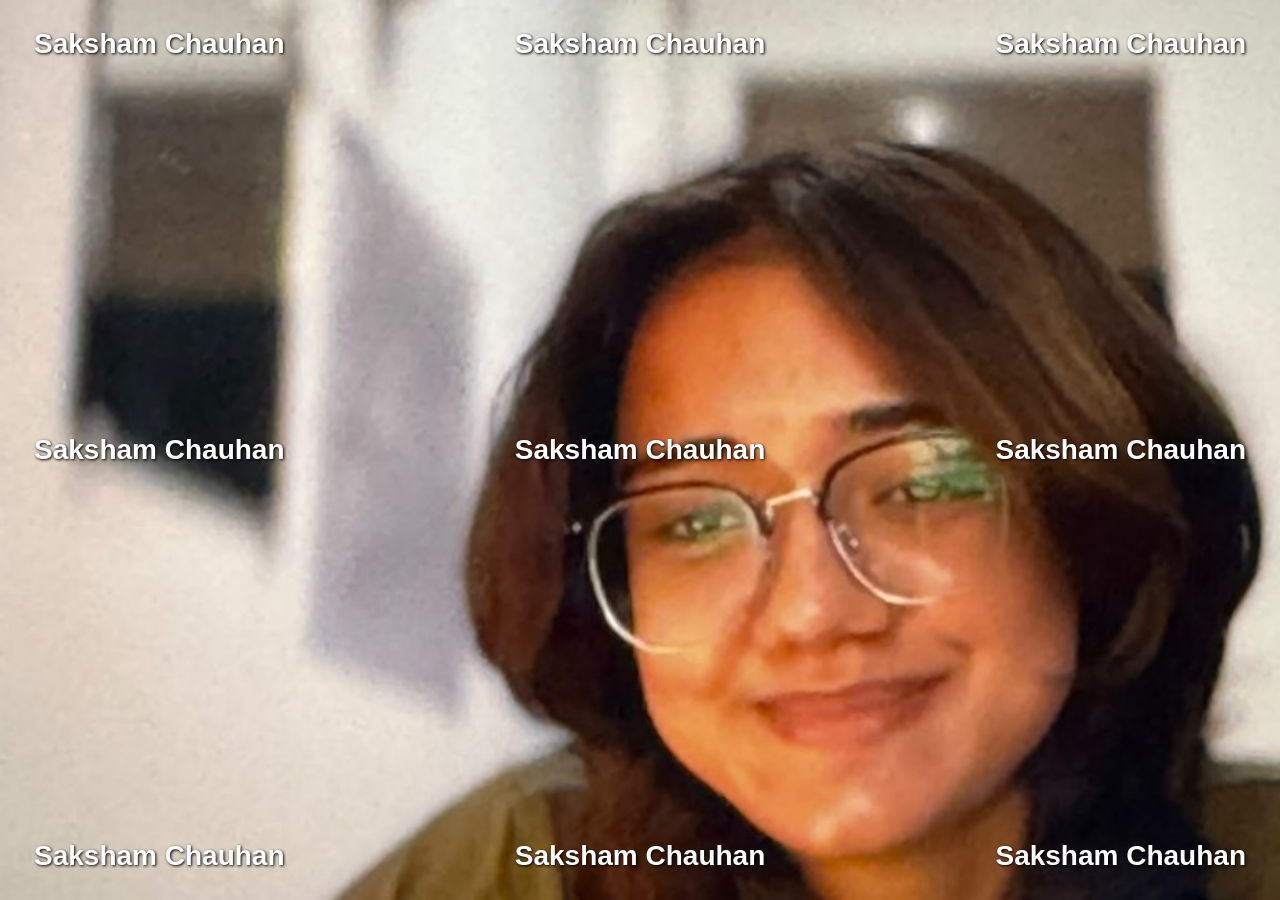
<file: position_property.html>
<!DOCTYPE html>
<html lang="en">
<head>
    <meta charset="UTF-8">
    <meta name="viewport" content="width=device-width, initial-scale=1.0">
    <title>Position Property</title>
    <style>
        * { margin: 0; padding: 0; box-sizing: border-box; }

        body {
            width: 100vw;
            height: 100vh;
            overflow: hidden;
            background: url("position-photo.png") no-repeat center center;
            background-size: cover;
        }

        .name {
            position: absolute;
            color: white;
            font-family: Arial, sans-serif;
            font-size: 28px;
            font-weight: bold;
            padding: 8px 14px;
            background: transparent;
            border-radius: 6px;
            text-shadow: 1px 1px 3px black;
        }

        .top-left      { top: 20px; left: 20px; }
        .top-middle    { top: 20px; left: 50%; transform: translateX(-50%); }
        .top-right     { top: 20px; right: 20px; }

        .middle-left   { top: 50%; left: 20px; transform: translateY(-50%); }
        .middle-centre { top: 50%; left: 50%; transform: translate(-50%, -50%); }
        .middle-right  { top: 50%; right: 20px; transform: translateY(-50%); }

        .bottom-left   { bottom: 20px; left: 20px; }
        .bottom-centre { bottom: 20px; left: 50%; transform: translateX(-50%); }
        .bottom-right  { bottom: 20px; right: 20px; }
    </style>
</head>
<body>
    <div class="name top-left">Saksham Chauhan</div>
    <div class="name top-middle">Saksham Chauhan</div>
    <div class="name top-right">Saksham Chauhan</div>

    <div class="name middle-left">Saksham Chauhan</div>
    <div class="name middle-centre">Saksham Chauhan</div>
    <div class="name middle-right">Saksham Chauhan</div>

    <div class="name bottom-left">Saksham Chauhan</div>
    <div class="name bottom-centre">Saksham Chauhan</div>
    <div class="name bottom-right">Saksham Chauhan</div>
</body>
</html>
</file>
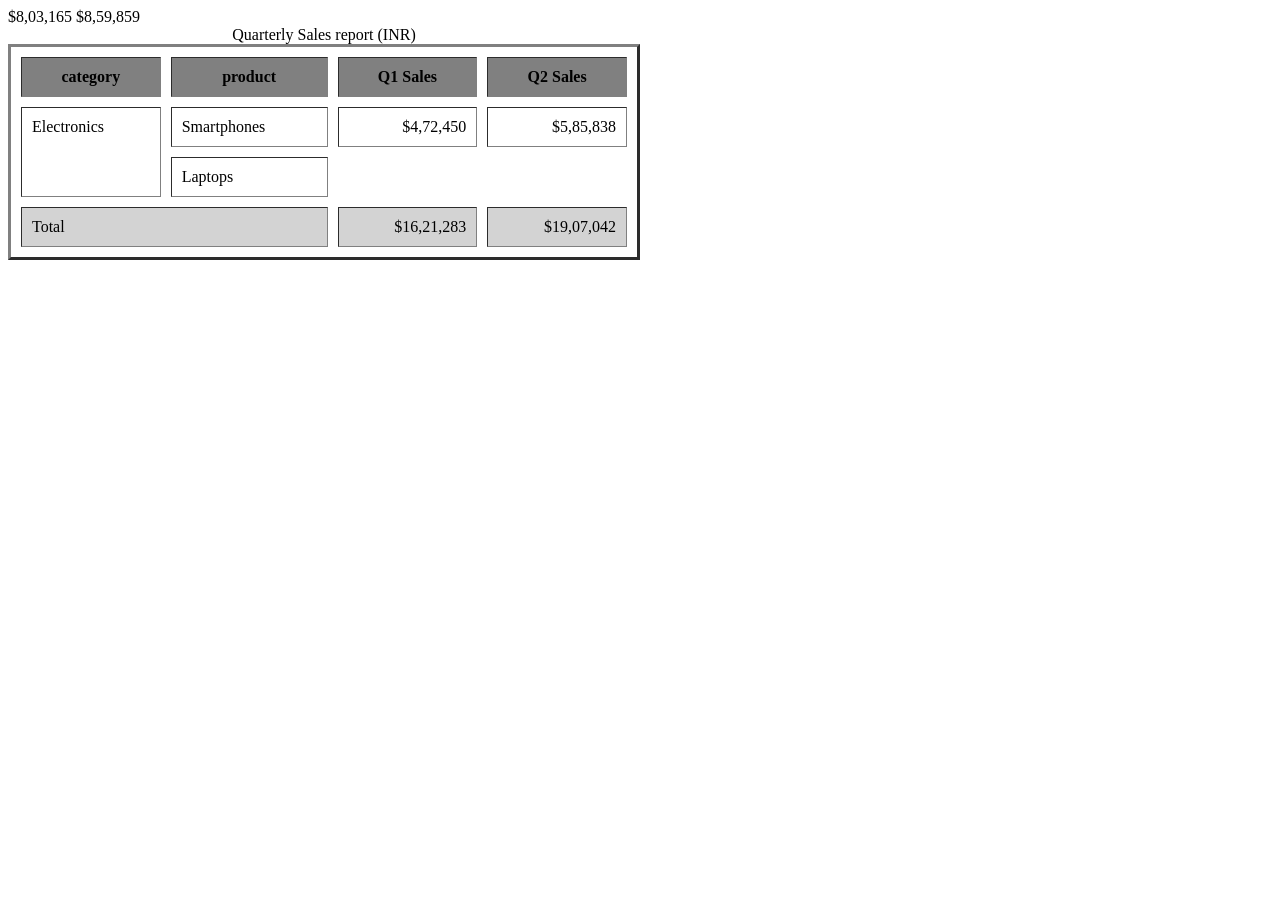
<file: tableTEST.html>
<!DOCTYPE html>
<html lang="en">
<head>
    <meta charset="UTF-8">
    <meta name="viewport" content="width=device-width, initial-scale=1.0">
    <title>html table test</title>
</head>
<body>
    
            <td align="right">$8,03,165</td>
            <td align="right">$8,59,859</td>
        </tr><table border="3"  rowspan="2" colspan="2" cellpadding="10" cellspacing="10" style="border: collapse; width: 50%; ">
        <caption> <bold>Quarterly Sales report (INR)</bold></caption>
        <thead>
            <tr>
                <th style="background-color: grey;">category</th>
                <th style="background-color: grey;">product</th>
                <th style="background-color: grey;">Q1 Sales</th>
                <th style="background-color: grey;">Q2 Sales</th>
            </tr>
        </thead>

        <tbody>
        <tr>
            <td rowspan="2" valign="top">Electronics</td>
            <td>Smartphones</td>
            <td align="right">$4,72,450</td>
            <td align="right">$5,85,838</td>
        </tr>
        <tr>
            <td>Laptops</td>
        </tbody>
        <tfoot>
            <tr>
                <td colspan="2" style="background-color: lightgrey;"><bold>Total</bold></td>
                <td style="background-color: lightgrey;" align="right"><bold>$16,21,283</bold></td>
                <td style="background-color: lightgrey;" align="right"><bold>$19,07,042</bold></td>
            </tr>
        </tfoot>
    </table>
</body>
</html>
</file>
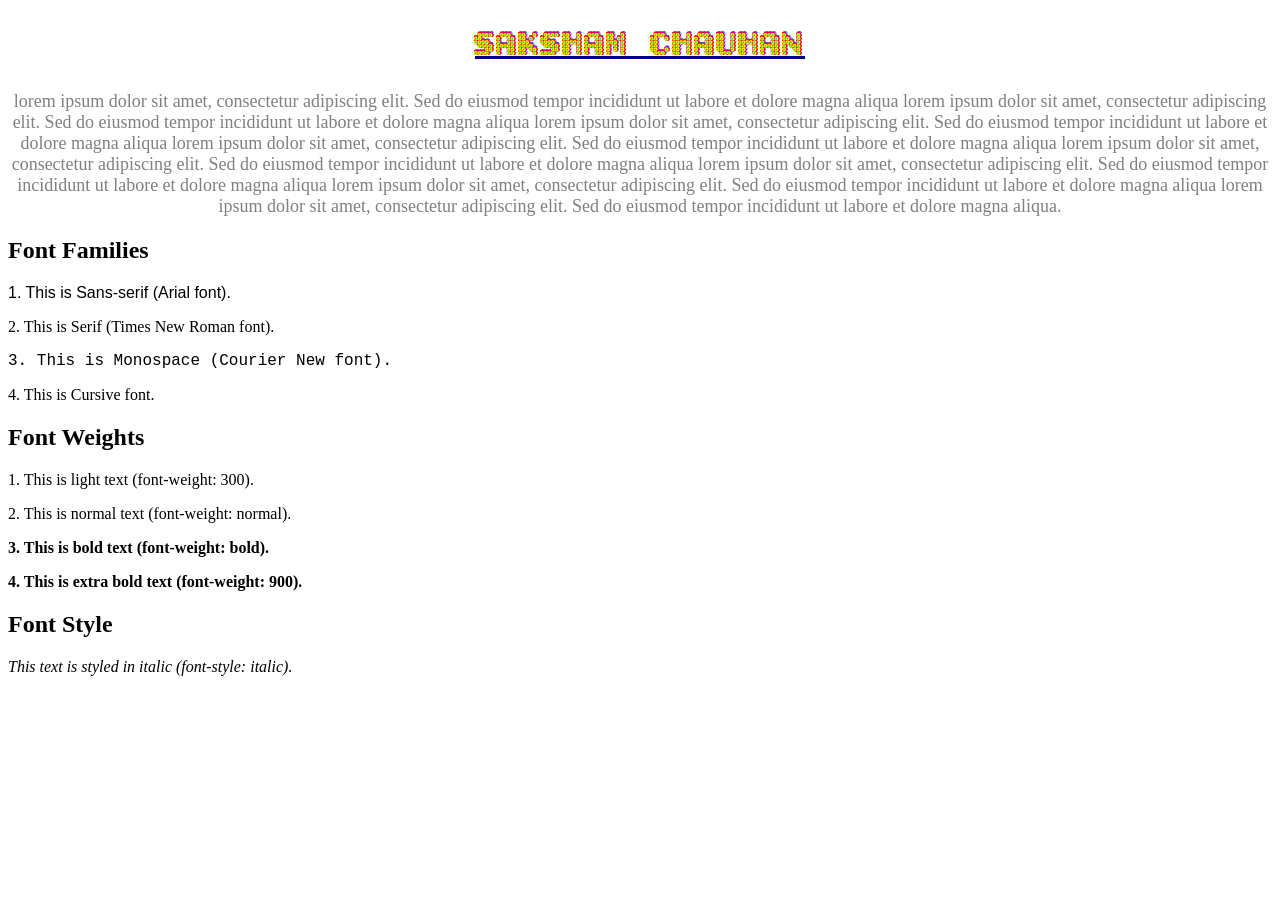
<file: my first form.html/textproperties.html>
<!DOCTYPE html>
<html lang="en">
<head>
    <meta charset="UTF-8">
    <meta name="viewport" content="width=device-width, initial-scale=1.0">
    <title>Text and Font Properties</title>
    <link rel="preconnect" href="https://fonts.googleapis.com">
    <link rel="preconnect" href="https://fonts.gstatic.com" crossorigin>
    <link href="https://fonts.googleapis.com/css2?family=Bitcount+Ink:wght@100..900&display=swap" rel="stylesheet">
    <style>
        .style-heading {
            color: darkblue;
            text-align: center;
            text-decoration: underline;
            text-transform: uppercase;
            font-family: 'Bitcount Ink', cursive;
            font-size: 36px;
            font-weight: bold;
        }

        .intro {
            text-align: center;
            font-size: 18px;
            color: gray;
        }

        /* Different Font Families */
        .font-sans {
            font-family: Arial, sans-serif;
        }

        .font-serif {
            font-family: 'Times New Roman', serif;
        }

        .font-mono {
            font-family: 'Courier New', monospace;
        }

        .font-cursive {
            font-family: cursive;
        }

        /* Different Font Weights */
        .weight-light {
            font-weight: 300;
        }

        .weight-normal {
            font-weight: normal;
        }

        .weight-bold {
            font-weight: bold;
        }

        .weight-heavy {
            font-weight: 900;
        }

        /* Font Style */
        .style-italic {
            font-style: italic;
        }
    </style>
</head>

<body>

    <h1 class="style-heading">SAKSHAM CHAUHAN</h1>
    <p class="intro">lorem ipsum dolor sit amet, consectetur adipiscing elit. Sed do eiusmod tempor incididunt ut labore et dolore magna aliqua lorem ipsum dolor sit amet, consectetur adipiscing elit. Sed do eiusmod tempor incididunt ut labore et dolore magna aliqua lorem ipsum dolor sit amet, consectetur adipiscing elit. Sed do eiusmod tempor incididunt ut labore et dolore magna aliqua lorem ipsum dolor sit amet, consectetur adipiscing elit. Sed do eiusmod tempor incididunt ut labore et dolore magna aliqua lorem ipsum dolor sit amet, consectetur adipiscing elit. Sed do eiusmod tempor incididunt ut labore et dolore magna aliqua lorem ipsum dolor sit amet, consectetur adipiscing elit. Sed do eiusmod tempor incididunt ut labore et dolore magna aliqua lorem ipsum dolor sit amet, consectetur adipiscing elit. Sed do eiusmod tempor incididunt ut labore et dolore magna aliqua lorem ipsum dolor sit amet, consectetur adipiscing elit. Sed do eiusmod tempor incididunt ut labore et dolore magna aliqua.
    </p>

    <h2>Font Families</h2>
    <p class="font-sans">1. This is Sans-serif (Arial font).</p>
    <p class="font-serif">2. This is Serif (Times New Roman font).</p>
    <p class="font-mono">3. This is Monospace (Courier New font).</p>
    <p class="font-cursive">4. This is Cursive font.</p>

    <h2>Font Weights</h2>
    <p class="weight-light">1. This is light text (font-weight: 300).</p>
    <p class="weight-normal">2. This is normal text (font-weight: normal).</p>
    <p class="weight-bold">3. This is bold text (font-weight: bold).</p>
    <p class="weight-heavy">4. This is extra bold text (font-weight: 900).</p>

    <h2>Font Style</h2>
    <p class="style-italic">This text is styled in italic (font-style: italic).</p>

</body>
</html>
</file>
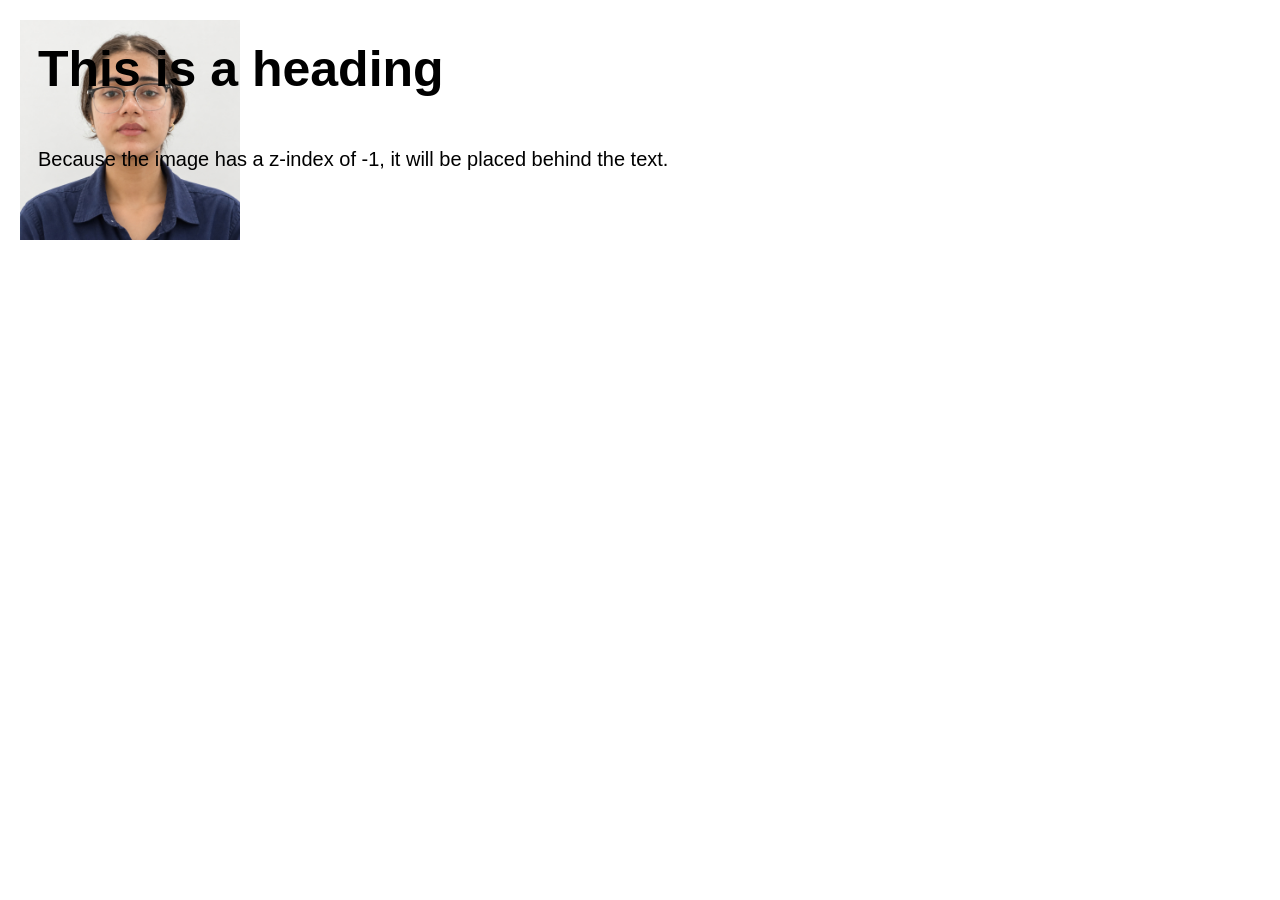
<file: my first form.html/z_index_property.html>
<!DOCTYPE html>
<html lang="en">
<head>
    <meta charset="UTF-8">
    <meta name="viewport" content="width=device-width, initial-scale=1.0">
    <title>Z-Index Property</title>
    <style>
        img {
            position: absolute;
            left: 20px;
            top: 20px;
            z-index: -1;
        }

        h1 {
            font-size: 50px;
            font-family: Arial, sans-serif;
            margin-top: 40px;
            margin-left: 30px;
        }

        p {
            font-size: 20px;
            font-family: Arial, sans-serif;
            margin-top: 50px;
            margin-left: 30px;
        }
    </style>
</head>
<body>

    <img src="photo.jpg" alt="Photo" width="220">
    <h1>This is a heading</h1>
    <p>Because the image has a z-index of -1, it will be placed behind the text.</p>

</body>
</html>
</file>
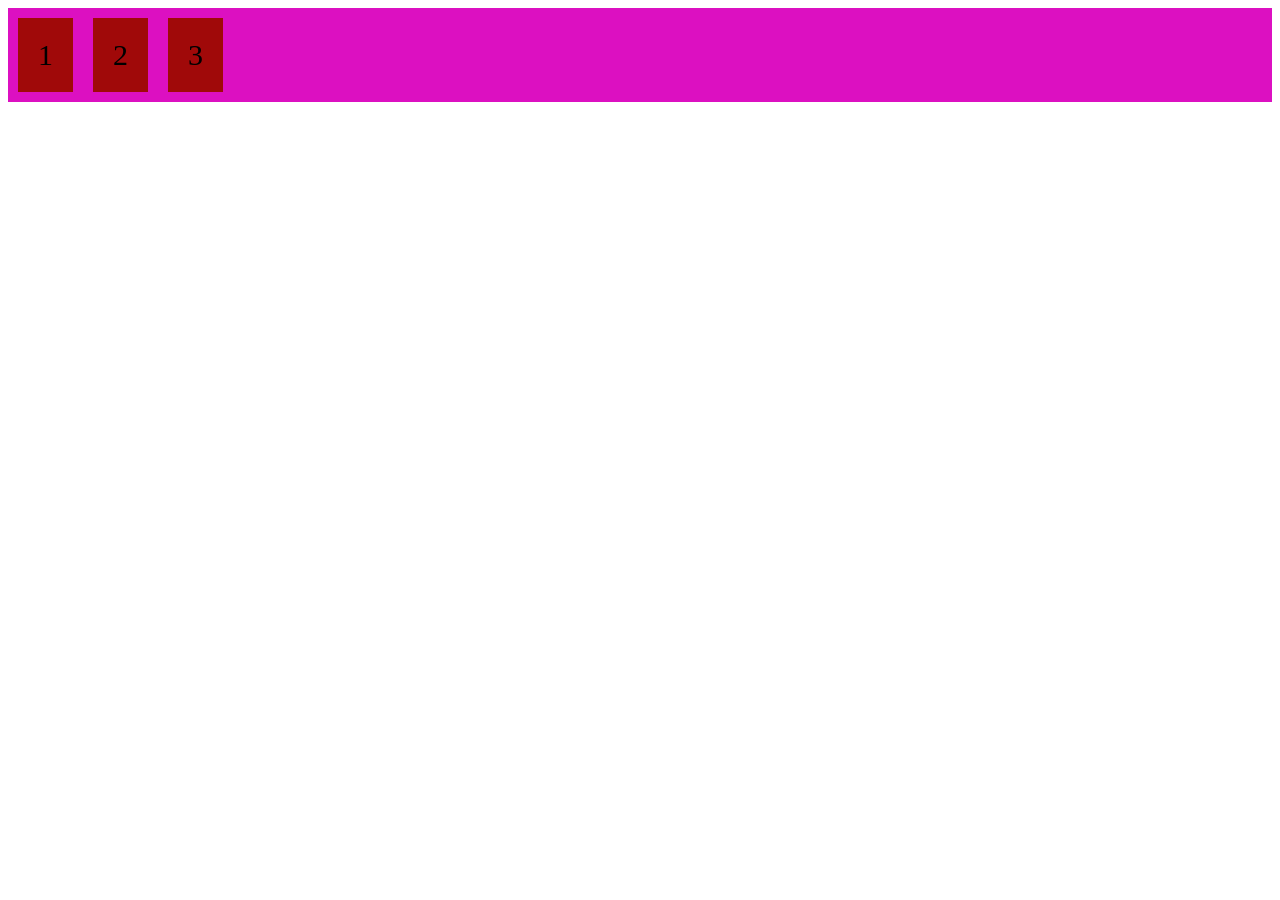
<file: css/flex/flex.html>
<!DOCTYPE html>
<html lang="en">
<head>
    <meta charset="UTF-8">
    <meta name="viewport" content="width=device-width, initial-scale=1.0">
    <title>Flexbox</title>
    <link rel="stylesheet" href="flex.css">
</head>
<body>

<div class="container">
  <div>1</div>
  <div>2</div>
  <div>3</div>
</div>

</body>
</html>
</file>
<file: css/flex/flex.css>
.container {
  display: flex;
  background-color: rgb(220, 16, 193);
}

.container div {
  background-color: #a00909;
  margin: 10px;
  padding: 20px;
  font-size: 30px;
}
</file>
